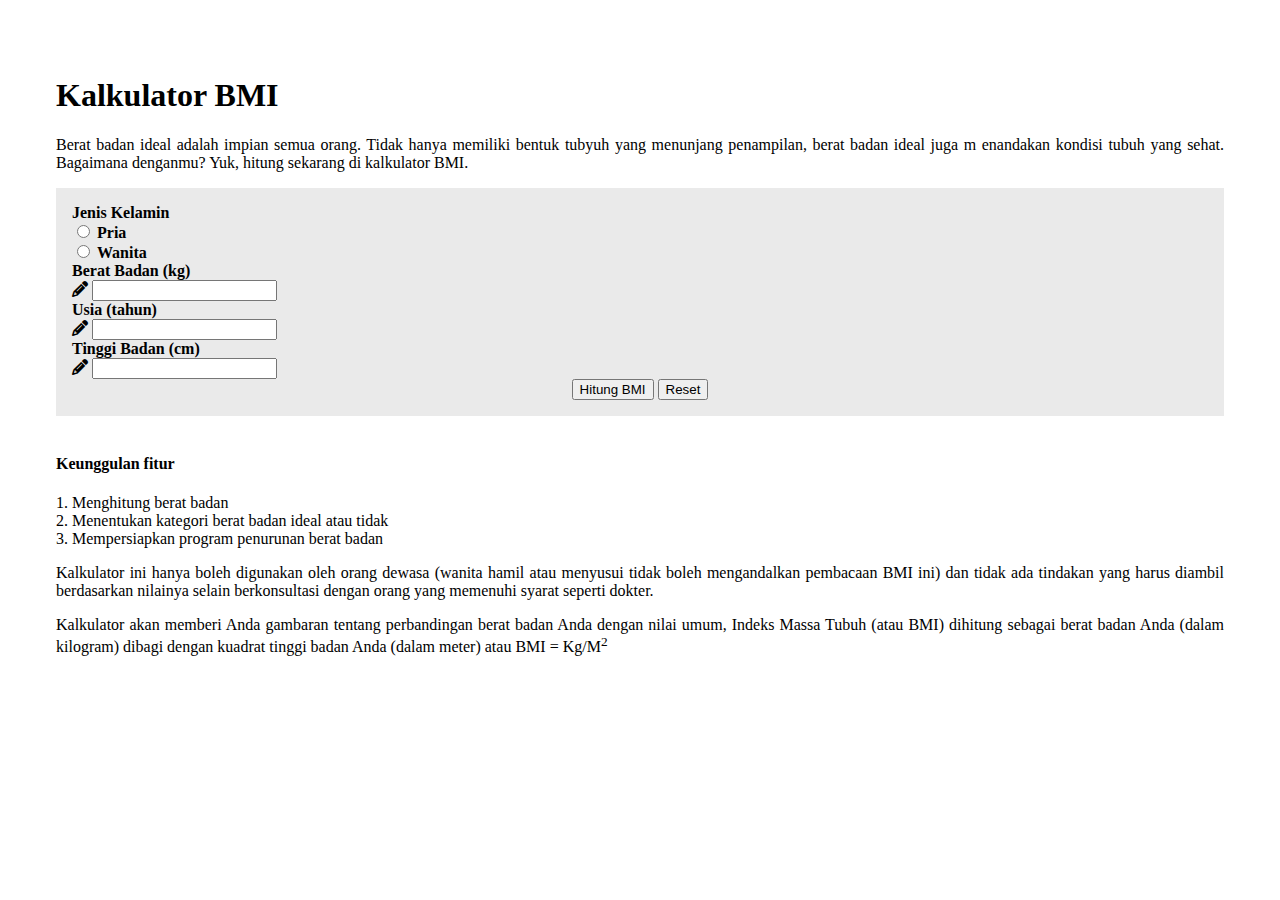
<file: index.html>
<!DOCTYPE html>
<html lang="en">
  <head>
    <meta charset="UTF-8" />
    <meta http-equiv="X-UA-Compatible" content="IE=edge" />
    <meta name="viewport" content="width=device-width, initial-scale=1.0" />
    <title>BMI</title>
    <link
      rel="stylesheet"
      href="https://cdnjs.cloudflare.com/ajax/libs/font-awesome/6.3.0/css/all.min.css"
    />
    <link
      href="https://cdn.jsdelivr.net/npm/bootstrap@5.2.3/dist/css/bootstrap.min.css"
      rel="stylesheet"
      integrity="sha384-rbsA2VBKQhggwzxH7pPCaAqO46MgnOM80zW1RWuH61DGLwZJEdK2Kadq2F9CUG65"
      crossorigin="anonymous"
    />
    <link rel="stylesheet" href="index.css" />
  </head>
  <body>
    <!-- section halaman pertama (inputan) -->
    <section id="kalkulator">
      <div class="header">
        <h1>Kalkulator BMI</h1>
        <p>
          Berat badan ideal adalah impian semua orang. Tidak hanya memiliki
          bentuk tubyuh yang menunjang penampilan, berat badan ideal juga m
          enandakan kondisi tubuh yang sehat. Bagaimana denganmu? Yuk, hitung
          sekarang di kalkulator BMI.
        </p>
      </div>
      <div class="form">
        <form id="input-bmi">
          <label for="basic-url" class="form-label">Jenis Kelamin</label>
          <div class="input-group mb-3">
            <div class="form-check">
              <input
                class="form-check-input"
                type="radio"
                name="jk"
                value="Pria"
                id="jk-p"
              />
              <label class="form-check-label" for="jk-p"> Pria </label>
            </div>
            <div class="form-check">
              <input
                class="form-check-input"
                type="radio"
                name="jk"
                value="Wanita"
                id="jk-w"
              />
              <label class="form-check-label" for="jk-w"> Wanita </label>
            </div>
          </div>
          <label for="basic-url" class="form-label">Berat Badan (kg)</label>
          <div class="input-group mb-3">
            <span class="input-group-text" id="basic-addon1">
              <i class="fa fa-pencil"></i
            ></span>
            <input type="number" class="form-control" id="berat" required />
          </div>
          <label for="basic-url" class="form-label">Usia (tahun)</label>
          <div class="input-group mb-3">
            <span class="input-group-text" id="basic-addon1">
              <i class="fa fa-pencil"></i
            ></span>
            <input type="number" class="form-control" id="umur" required />
          </div>
          <label for="basic-url" class="form-label">Tinggi Badan (cm)</label>
          <div class="input-group mb-3">
            <span class="input-group-text" id="basic-addon1">
              <i class="fa fa-pencil"></i
            ></span>
            <input type="number" class="form-control" id="tinggi" required />
          </div>
          <div class="tombol">
            <button type="button" class="btn btn-primary" onclick="input()">
              Hitung BMI
            </button>
            <button type="reset" class="btn btn-light">Reset</button>
          </div>
        </form>
      </div>
      <br />
      <div class="keterangan">
        <h4>Keunggulan fitur</h4>
        <ol>
          <li>Menghitung berat badan</li>
          <li>Menentukan kategori berat badan ideal atau tidak</li>
          <li>Mempersiapkan program penurunan berat badan</li>
        </ol>
        <p>
          Kalkulator ini hanya boleh digunakan oleh orang dewasa (wanita hamil
          atau menyusui tidak boleh mengandalkan pembacaan BMI ini) dan tidak
          ada tindakan yang harus diambil berdasarkan nilainya selain
          berkonsultasi dengan orang yang memenuhi syarat seperti dokter.
        </p>
        <p>
          Kalkulator akan memberi Anda gambaran tentang perbandingan berat badan
          Anda dengan nilai umum, Indeks Massa Tubuh (atau BMI) dihitung sebagai
          berat badan Anda (dalam kilogram) dibagi dengan kuadrat tinggi badan
          Anda (dalam meter) atau BMI = Kg/M<sup>2</sup>
        </p>
      </div>
    </section>

    <!-- section halaman kedua (hasil) -->
    <section id="result">
      <h3>Hasil</h3>
      <div class="hasil">
        <h5 id="status"></h5>
        <div id="nilai"></div>
        <p id="keterangan"></p>
        <a href="#">
          <button class="btn btn-primary">Download Hasil BMI</button>
        </a>
      </div>
      <div class="ket">
        <h5 id="range"></h5>
        <p id="ctt"></p>
        <p id="ctt2"></p>
        <p id="ctt3"></p>
        <a href="#">
          <button class="btn btn-primary">
            Konsultasi Ahli Gizi Via Aplikasi
          </button>
        </a>
        <a href="#">
          <button class="btn btn-primary">Registrasi Online Ahli Gizi</button>
        </a>
        <p>
          BMI tidak sepenuhnya mewakili diagnosis menyeluruh dari kesehatan
          tubuh dan resiko penyakit seseorang. Anda perlu konsultasi lebih
          lanjut mengenai resiko dan kekhawatiran Anda terkait dengan berat
          badan Anda.
        </p>
      </div>
      <div id="resiko">
        <h3 id="sakit"></h3>
        <ul id="list"></ul>
        <button class="btn btn-primary" id="tombol-resiko">
          Konsultasi Dokter Via Aplikasi
        </button>
        <button class="btn btn-primary" id="tombol-resiko2">
          Registrasi Online Sekarang
        </button>
      </div>
      <div id="ulang">
        <button class="btn btn-primary" onclick="ulang()">Hitung Lagi</button>
      </div>
      <div class="download">
        <h4>Download Aplikasi</h4>
        <a href="#"><img src="assets/playstore.png" /></a>
        <a href="#"><img src="assets/appstore.jpg" /></a>
      </div>
    </section>
    <script text="text/javascript" src="index.js"></script>
  </body>
</html>
</file>
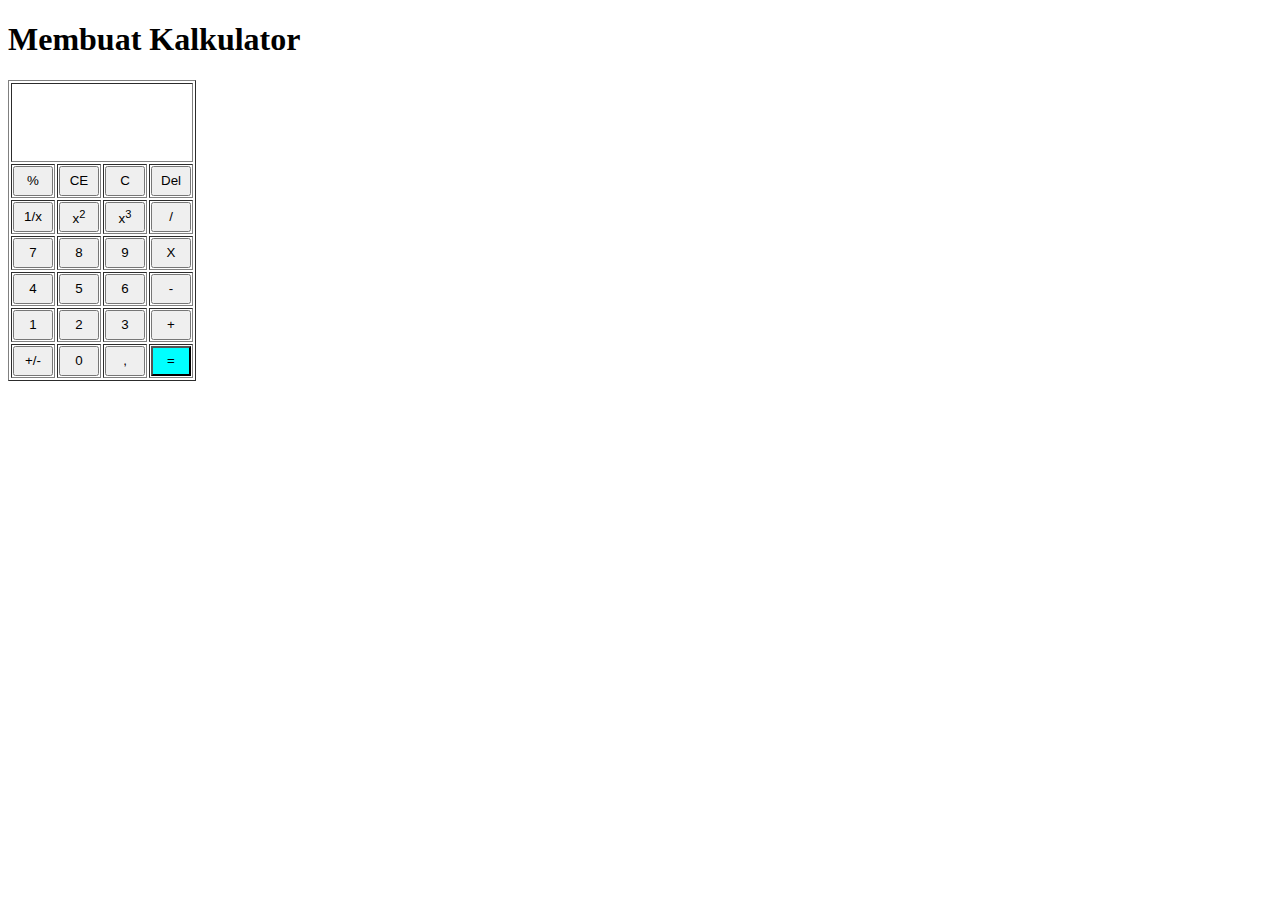
<file: Latihan1.html>
<!DOCTYPE html>
<html lang="en">
  <head>
    <meta charset="UTF-8" />
    <meta http-equiv="X-UA-Compatible" content="IE=edge" />
    <meta name="viewport" content="width=device-width, initial-scale=1.0" />
    <title>Latihan1</title>
    <style>
      button{
        width: 40px;
        height: 30px;
      }
      #hitung{
       background-color: aqua;
      }
    </style>
  </head>
  <body>
    <h1>Membuat Kalkulator</h1>
    <table border="1">
      <tr>
        <td colspan="4">
          <div id="hasil" style="height: 75px;"></div>
        </td>
      </tr>
      <tr>
        <td><button type="button" id="">%</button></td>
        <td><button type="button" id="">CE</button></td>
        <td><button type="button" id="">C</button></td>
        <td><button type="button" id="">Del</button></td>
      </tr>
      <tr>
        <td><button type="button" id="">1/x</button></td>
        <td>
          <button type="button" id="">x<sup>2</sup></button>
        </td>
        <td>
          <button type="button" id="">x<sup>3</sup></button>
        </td>
        <td><button type="button" id="">/</button></td>
      </tr>
      <tr>
        <td><button type="button" id="">7</button></td>
        <td><button type="button" id="">8</button></td>
        <td><button type="button" id="">9</button></td>
        <td><button type="button" id="">X</button></td>
      </tr>
      <tr>
        <td><button type="button" id="">4</button></td>
        <td><button type="button" id="">5</button></td>
        <td><button type="button" id="">6</button></td>
        <td><button type="button" id="">-</button></td>
      </tr>
      <tr>
        <td><button type="button" id="">1</button></td>
        <td><button type="button" id="">2</button></td>
        <td><button type="button" id="">3</button></td>
        <td><button type="button" id="">+</button></td>
      </tr>
      <tr>
        <td><button type="button" id="">+/-</button></td>
        <td><button type="button" id="">0</button></td>
        <td><button type="button" id="">,</button></td>
        <td><button type="button" id="hitung">=</button></td>
      </tr>
    </table>
  </body>
</html>
</file>
<file: index.css>
body{
  padding: 3em;
}
p {
  text-align: justify;
}
#result{
  display: none;
}
.form {
  background-color: rgb(234, 234, 234);
  padding: 1em;
}
.tombol{
  text-align: center;
}
.form-check {
  margin-right: 0.5em;
}
label {
  font-weight: bold;
}
ol {
  padding-left: 1em;
}
img{
  width: 9em;
}
.download{
  text-align: center;
  padding: 1em;
}
#resiko{
  background-color: rgb(234, 234, 234);
  padding: 1em;
  margin-top: 1em;
  text-align: center;
}
#resiko ul li{
  list-style-type: none;
}
.hasil{
  background-color: rgb(234, 234, 234);
  padding: 1em;
  text-align: center;
}
#nilai{
  font-size: 3em;
} 
.hasil p{
  text-align: center;
  margin-bottom: 1.5em;
}
.ket{
  margin-top: 1em;
}
.ket p {
  margin: 0;
}
.ket button{
  margin: 1em 0.5em 1em;
}
#ulang{
  margin: 2em;
  text-align: center;
}
</file>
